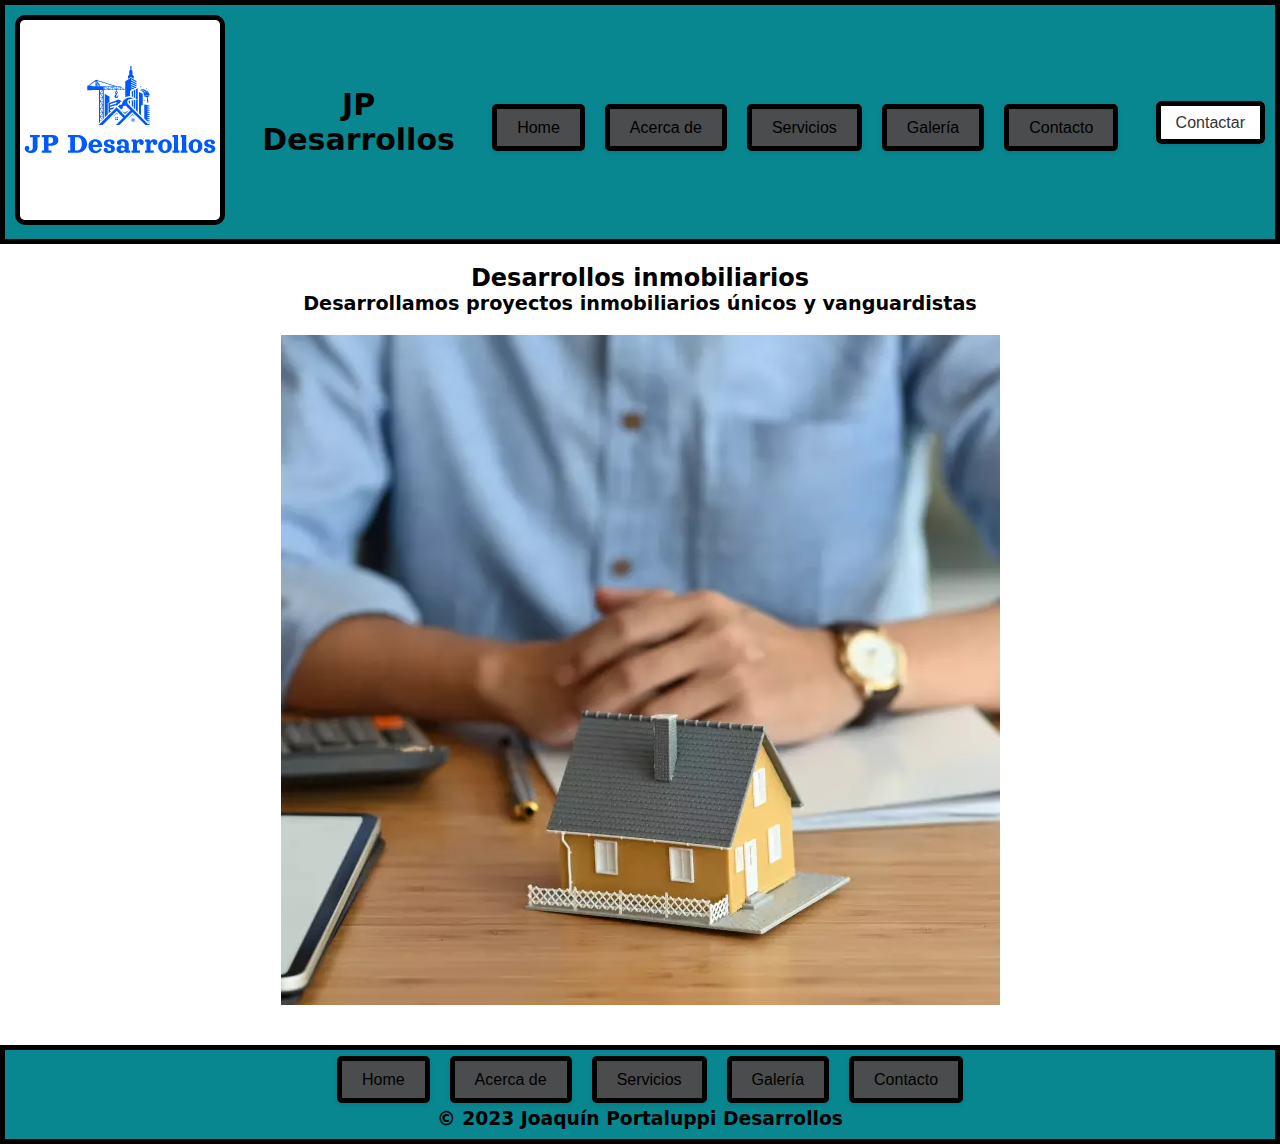
<file: index.html>
<!DOCTYPE html>
<html lang="es">
<head>
    <meta charset="UTF-8">
    <meta name="viewport" content="width=device-width, initial-scale=1.0">
    <title>Home</title>
    <link rel="stylesheet" href="css/style.css">
</head>
<body>
    <header>
        <div class="logoCont">
                <img class="logoJp" src="img/logo.png" alt="Logo JPdesarrollos">
        </div>
        
        <div class="logoText">
            <h2>JP</h2>
            <h2>Desarrollos</h2>
        </div>

        <nav>
            <ul>
                <li><a href="index.html">Home</a></li>
                <li><a href="html/acercade.html">Acerca de</a></li>
                <li><a href="html/servicios.html">Servicios</a></li>
                <li><a href="html/galeria.html">Galería</a></li>
                <li><a href="html/contacto.html">Contacto</a></li>
            </ul>
        </nav>

        <div class="contact-button">
            <a href="mailto:info@tuempresa.com">Contactar</a>
        </div>
    
    </header>

    <main class="homeContent">
        <div class="textHome">
            <h2>Desarrollos inmobiliarios</h2>
            <p class="subtitulo">Desarrollamos proyectos inmobiliarios únicos y vanguardistas</p>
        </div>
        
       <div class="imgCasa1">
            <img src="img/imagen de casa 1.jpg" alt="Imagen de casa 1">
       </div>
        
    </main>
    

    <footer>
        <nav>
            <ul>
                <li>
                    <li><a href="index.html">Home</a></li>
                    <li><a href="html/acercade.html">Acerca de</a></li>
                    <li><a href="html/servicios.html">Servicios</a></li>
                    <li><a href="html/galeria.html">Galería</a></li>
                    <li><a href="html/contacto.html">Contacto</a></li>
                </li>
            </ul>
        </nav>
        
        <br>
        <h3>
            © 2023 Joaquín Portaluppi Desarrollos
        </h3>
    </footer>

</body>
</html>
</file>
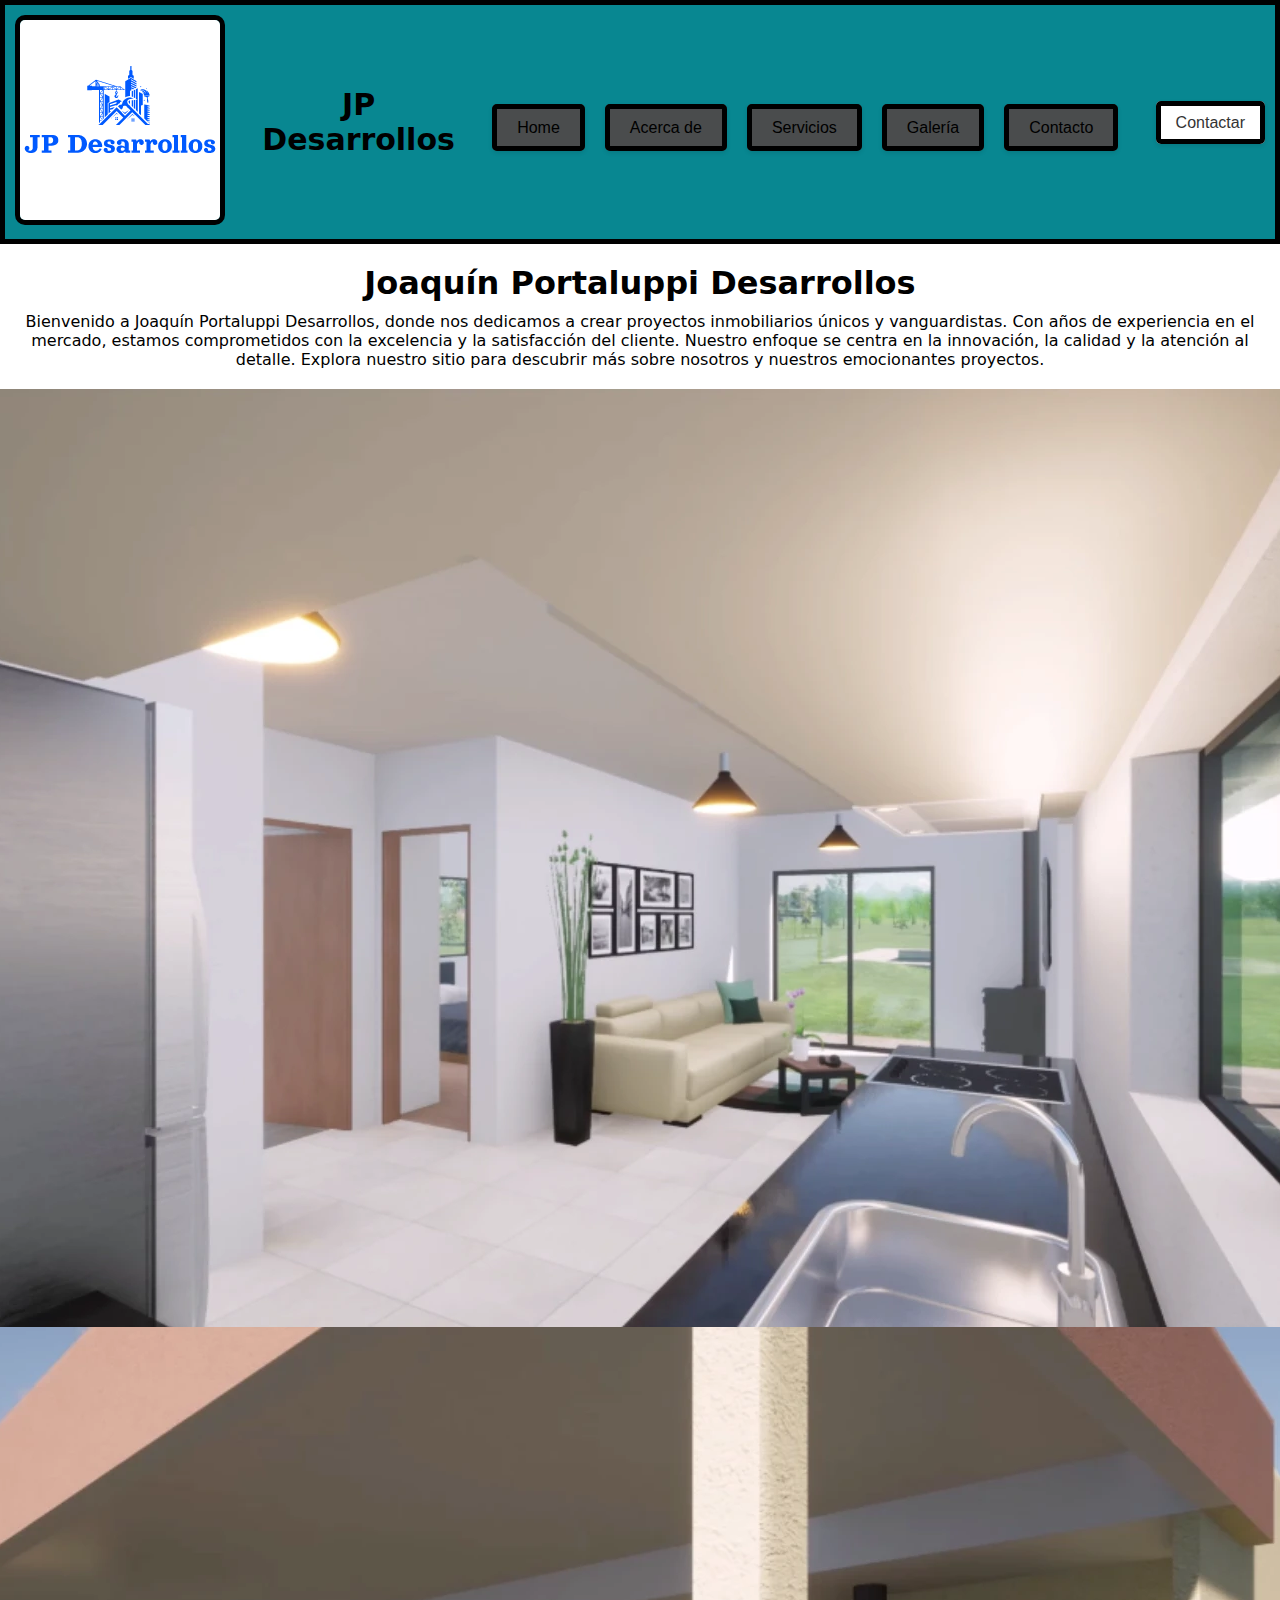
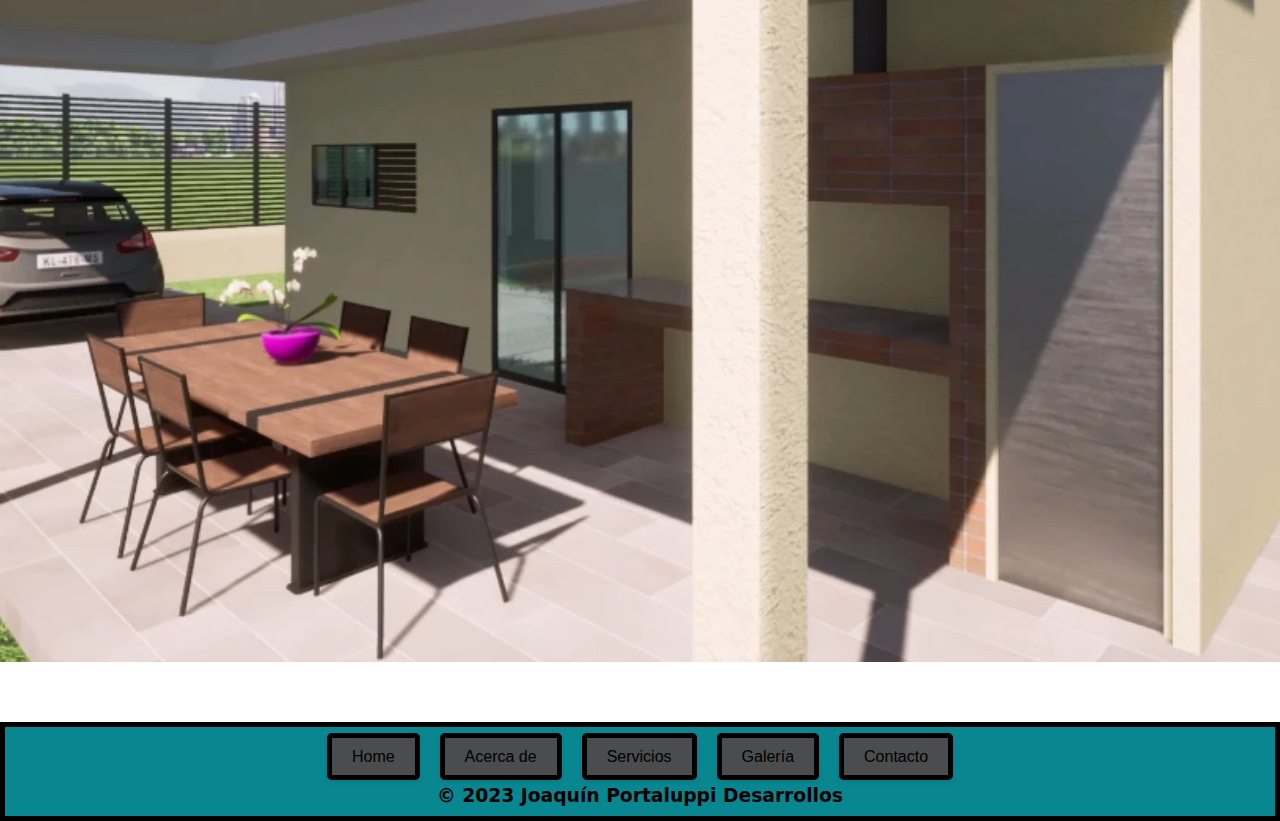
<file: html/acercade.html>
<!DOCTYPE html>
<html lang="es">
<head>
    <meta charset="UTF-8">
    <meta name="viewport" content="width=device-width, initial-scale=1.0">
    <title>Acerca de</title>
    <link rel="stylesheet" href="../css/style.css">
</head>
<body>
    <header>
        <div class="logoCont">
            <img class="logoJp" src="../img/logo.png" alt="Logo JPdesarrollos">
        </div>
        
        <div class="logoText">
            <h2>JP</h2>
            <h2>Desarrollos</h2>
        </div>

        <nav>
            <ul>
                <li><a href="../index.html">Home</a></li>
                <li><a href="acercade.html">Acerca de</a></li>
                <li><a href="servicios.html">Servicios</a></li>
                <li><a href="galeria.html">Galería</a></li>
                <li><a href="contacto.html">Contacto</a></li>
            </ul>
        </nav>

        <div class="contact-button">
            <a href="mailto:info@tuempresa.com">Contactar</a>
        </div>
    
    </header>

    <main class="mainAbout">
        <h1 class="aboutTitle">Joaquín Portaluppi Desarrollos</h1>
        <p class="aboutDescription">
            Bienvenido a Joaquín Portaluppi Desarrollos, donde nos dedicamos a crear proyectos inmobiliarios únicos y vanguardistas. 
            Con años de experiencia en el mercado, estamos comprometidos con la excelencia y la satisfacción del cliente. 
            Nuestro enfoque se centra en la innovación, la calidad y la atención al detalle. 
            Explora nuestro sitio para descubrir más sobre nosotros y nuestros emocionantes proyectos.
        </p>

        <div class="imgContainer">
            <img class="imgCasa2" src="../img/imagen de casa 2.jpg" alt="Imagen de casa 2">
            <img class="imgCasa3" src="../img/imagen de casa 3.jpg" alt="Imagen de casa 3">
        </div>
    </main>
    

    <footer>
        <nav>
            <ul>
                <li><a href="../index.html">Home</a></li>
                <li><a href="acercade.html">Acerca de</a></li>
                <li><a href="servicios.html">Servicios</a></li>
                <li><a href="galeria.html">Galería</a></li>
                <li><a href="contacto.html">Contacto</a></li>
            </ul>
        </nav>
        
        <br>
        <h3>
            © 2023 Joaquín Portaluppi Desarrollos
        </h3>
    </footer>

</body>
</html>
</file>
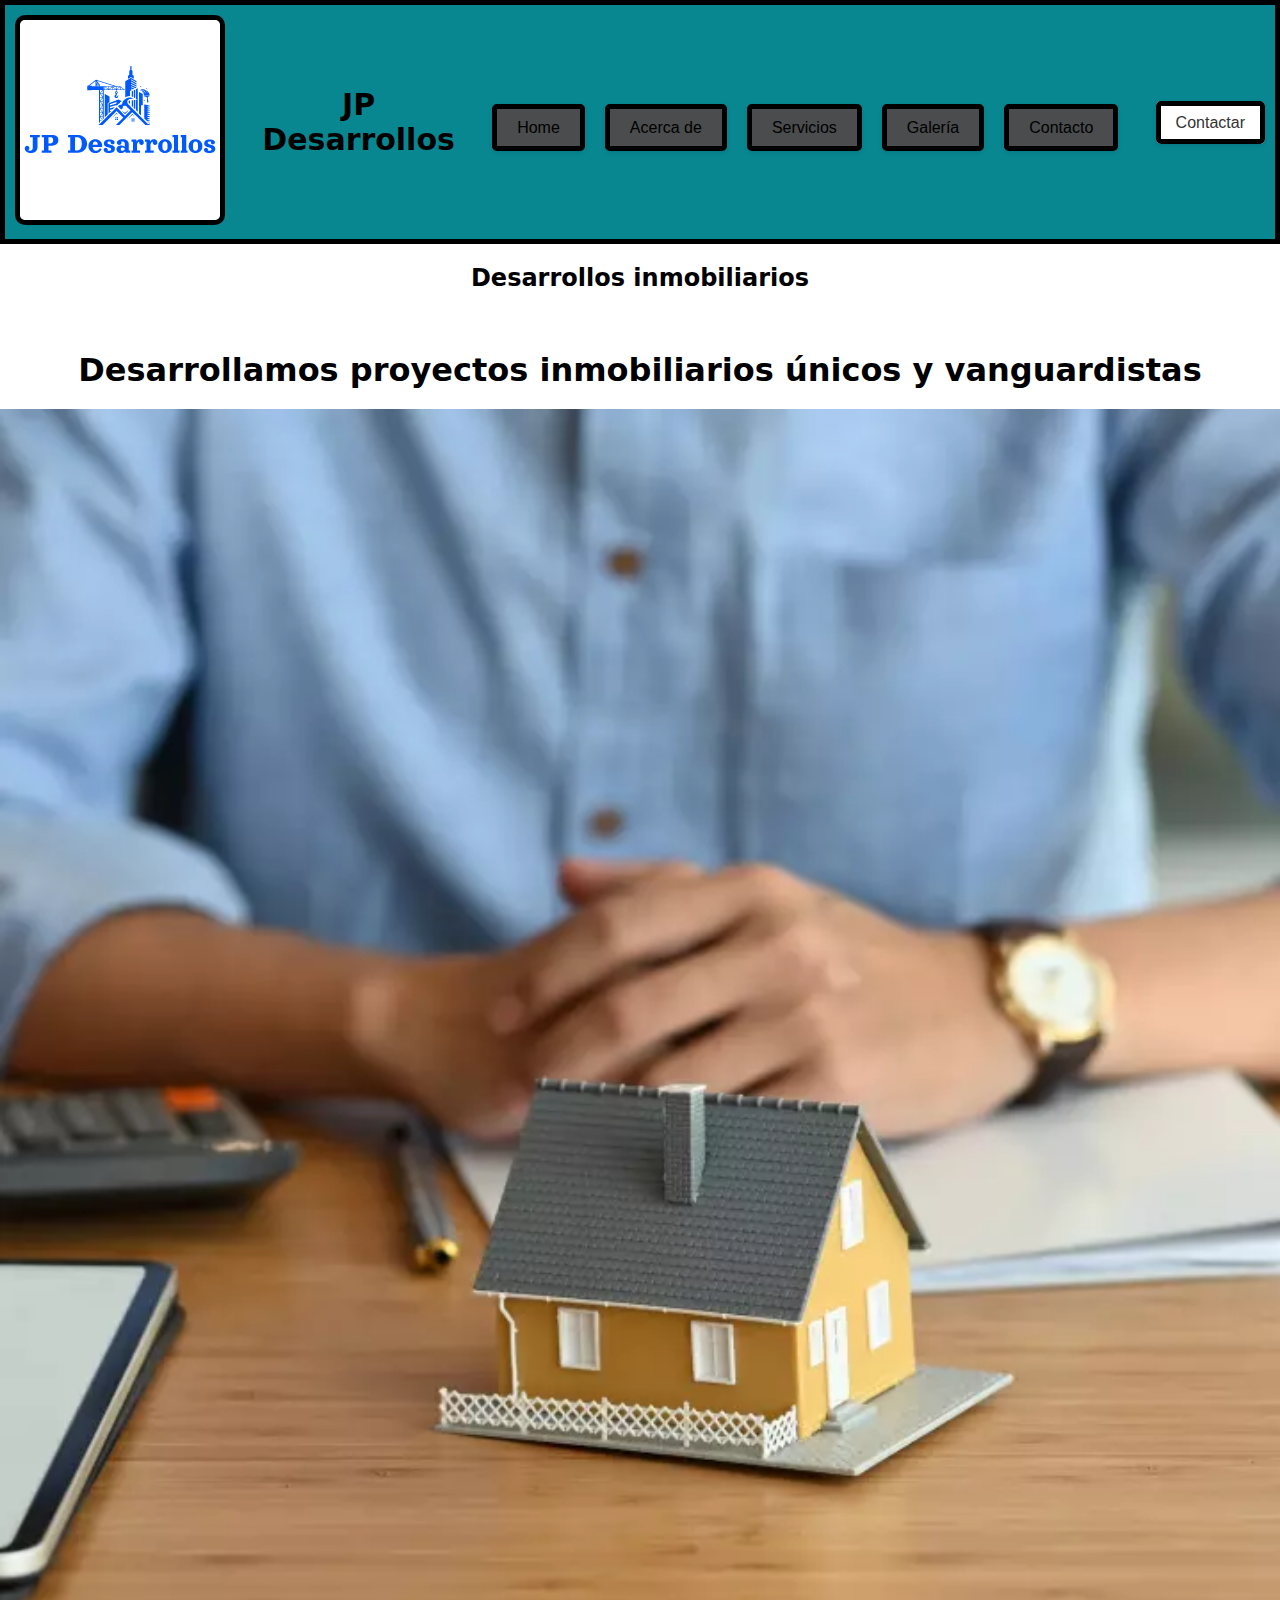
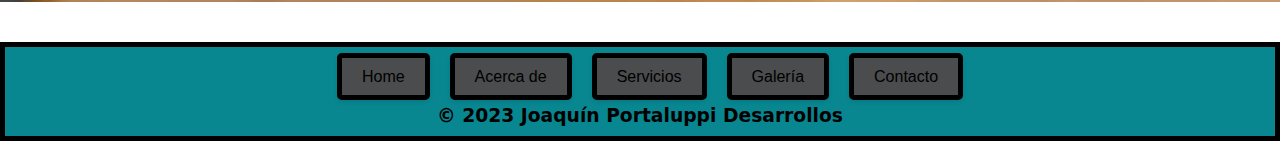
<file: html/contacto.html>
<!DOCTYPE html>
<html lang="es">
<head>
    <meta charset="UTF-8">
    <meta name="viewport" content="width=device-width, initial-scale=1.0">
    <title>Contacto</title>
    <link rel="stylesheet" href="../css/style.css">
</head>
<body>
    <header>
        <div class="logoCont">
            <img class="logoJp" src="../img/logo.png" alt="Logo JPdesarrollos">
        </div>
        
        <div class="logoText">
            <h2>JP</h2>
            <h2>Desarrollos</h2>
        </div>

        <nav>
            <ul>
                <li><a href="../index.html">Home</a></li>
                <li><a href="acercade.html">Acerca de</a></li>
                <li><a href="servicios.html">Servicios</a></li>
                <li><a href="galeria.html">Galería</a></li>
                <li><a href="contacto.html">Contacto</a></li>
            </ul>
        </nav>

        <div class="contact-button">
            <a href="mailto:info@tuempresa.com">Contactar</a>
        </div>
    
    </header>

    <main>
        <h2 class="textHome">Desarrollos inmobiliarios</h2>
        <br>
        <h1 class="textHome">Desarrollamos proyectos inmobiliarios únicos y vanguardistas</h1>
        <img class="imgCasa1" src="../img/imagen de casa 1.jpg" alt="Imagen de casa 1">
    </main>
    

    <footer>
        <nav>
            <ul>
                <li>
                    <li><a href="../index.html">Home</a></li>
                    <li><a href="acercade.html">Acerca de</a></li>
                    <li><a href="servicios.html">Servicios</a></li>
                    <li><a href="galeria.html">Galería</a></li>
                    <li><a href="contacto.html">Contacto</a></li>
                </li>
            </ul>
        </nav>
        
        <br>
        <h3>
            © 2023 Joaquín Portaluppi Desarrollos
        </h3>
    </footer>

</body>
</html>
</file>
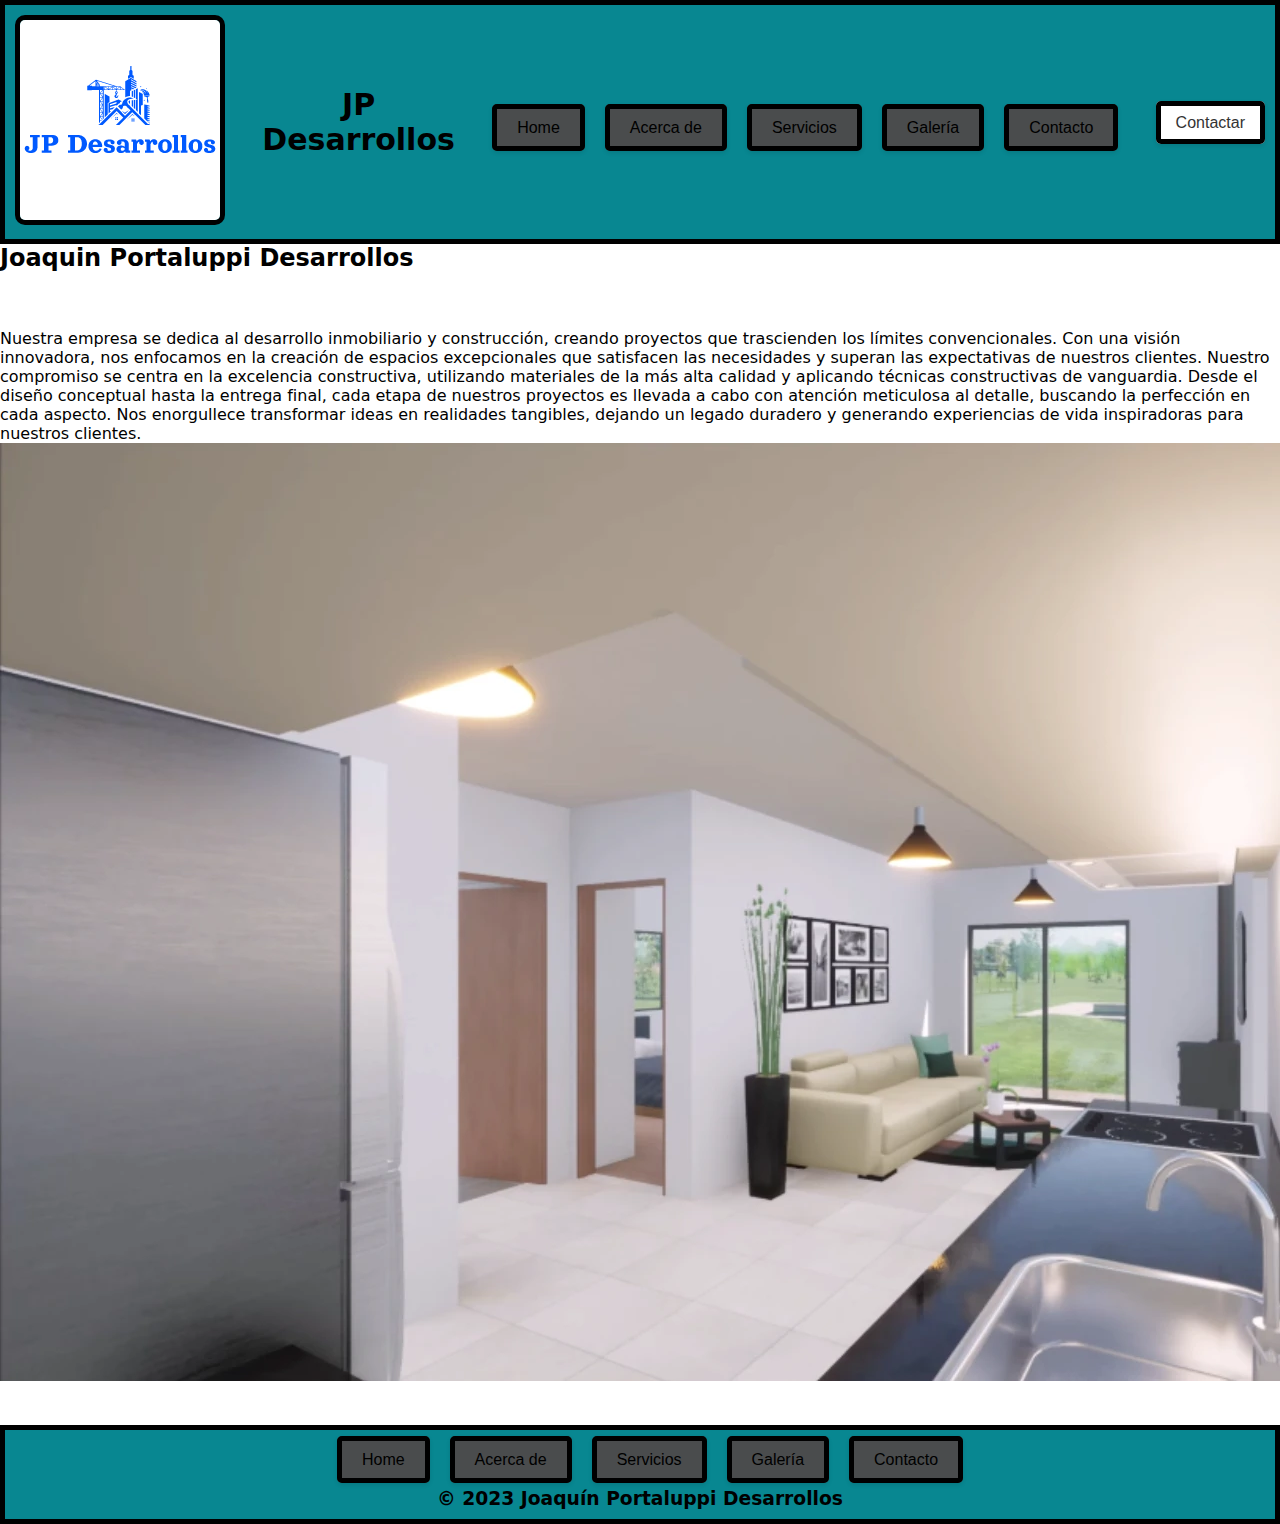
<file: html/galeria.html>
<!DOCTYPE html>
<html lang="es">
<head>
    <meta charset="UTF-8">
    <meta name="viewport" content="width=device-width, initial-scale=1.0">
    <title>Galeria</title>
    <link rel="stylesheet" href="../css/style.css">
</head>
<body>
    <header>
        <div class="logoCont">
            <img class="logoJp" src="../img/logo.png" alt="Logo JPdesarrollos">
        </div>
        
        <div class="logoText">
            <h2>JP</h2>
            <h2>Desarrollos</h2>
        </div>

        <nav>
            <ul>
                <li><a href="../index.html">Home</a></li>
                <li><a href="acercade.html">Acerca de</a></li>
                <li><a href="servicios.html">Servicios</a></li>
                <li><a href="galeria.html">Galería</a></li>
                <li><a href="contacto.html">Contacto</a></li>
            </ul>
        </nav>

        <div class="contact-button">
            <a href="mailto:info@tuempresa.com">Contactar</a>
        </div>
    
    </header>

    <main>
        <h2 class="textAcer">Joaquin Portaluppi Desarrollos</h2>
        <br><br><br>
        <p class="textAcer">Nuestra empresa se dedica al desarrollo inmobiliario y construcción, creando proyectos que trascienden los límites convencionales. Con una visión innovadora, nos enfocamos en la creación de espacios excepcionales que satisfacen las necesidades y superan las expectativas de nuestros clientes. Nuestro compromiso se centra en la excelencia constructiva, utilizando materiales de la más alta calidad y aplicando técnicas constructivas de vanguardia. Desde el diseño conceptual hasta la entrega final, cada etapa de nuestros proyectos es llevada a cabo con atención meticulosa al detalle, buscando la perfección en cada aspecto. Nos enorgullece transformar ideas en realidades tangibles, dejando un legado duradero y generando experiencias de vida inspiradoras para nuestros clientes.</p>
        <img class="imgCasa2" src="../img/imagen de casa 2.jpg" alt="Imagen de casa 2">
    </main>
    

    <footer>
        <nav>
            <ul>
                <li>
                    <li><a href="../index.html">Home</a></li>
                    <li><a href="acercade.html">Acerca de</a></li>
                    <li><a href="servicios.html">Servicios</a></li>
                    <li><a href="galeria.html">Galería</a></li>
                    <li><a href="contacto.html">Contacto</a></li>
                </li>
            </ul>
        </nav>
        
        <br>
        <h3>
            © 2023 Joaquín Portaluppi Desarrollos
        </h3>
    </footer>

</body>
</html>
</file>
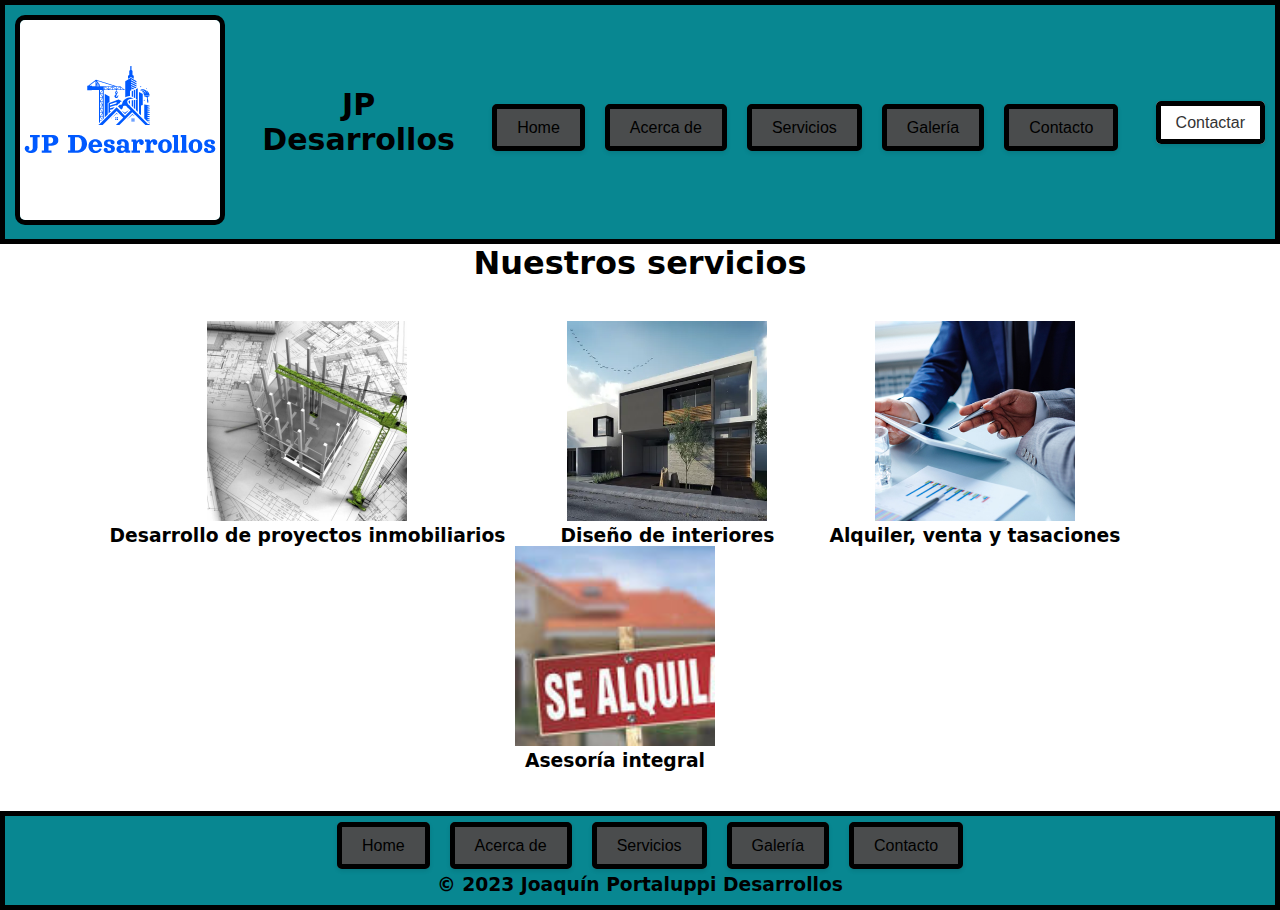
<file: html/servicios.html>
<!DOCTYPE html>
<html lang="es">
<head>
    <meta charset="UTF-8">
    <meta name="viewport" content="width=device-width, initial-scale=1.0">
    <title>Servicios</title>
    <link rel="stylesheet" href="../css/style.css">
</head>
<body>
    <header>
        <div class="logoCont">
            <img class="logoJp" src="../img/logo.png" alt="Logo JPdesarrollos">
        </div>
        
        <div class="logoText">
            <h2>JP</h2>
            <h2>Desarrollos</h2>
        </div>

        <nav>
            <ul>
                <li><a href="../index.html">Home</a></li>
                <li><a href="acercade.html">Acerca de</a></li>
                <li><a href="servicios.html">Servicios</a></li>
                <li><a href="galeria.html">Galería</a></li>
                <li><a href="contacto.html">Contacto</a></li>
            </ul>
        </nav>

        <div class="contact-button">
            <a href="mailto:info@tuempresa.com">Contactar</a>
        </div>
    
    </header>

    <main class="mainServ">
        <h2 class="textServ">Nuestros servicios</h2>
        <br>
        <div class="imgServge">
            <div class="imgServ">
                <img class="imgCasa4" src="../img/imagen de casa 4.jpg" alt="Imagen de casa 4">
                <h3 class="textServ4">Desarrollo de proyectos inmobiliarios</h3>
                <!-- <p>Lorem, ipsum dolor sit amet consectetur adipisicing elit. Saepe, corporis..</p> -->
            </div>
        
            <div class="imgServ">
                <img class="imgCasa5" src="../img/imagen de casa 5.jpg" alt="Imagen de casa 5">
                <h3 class="textServ5">Diseño de interiores</h3>
                <!-- <p>Lorem, ipsum dolor sit amet consectetur adipisicing elit. Saepe, corporis..</p> -->
            </div>
        
            <div class="imgServ">
                <img class="imgCasa6" src="../img/imagen de casa 6.jpg" alt="Imagen de casa 6">
                <h3 class="textServ4">Alquiler, venta y tasaciones</h3>
                <!-- <p>Lorem, ipsum dolor sit amet consectetur adipisicing elit. Saepe, corporis..</p> -->
            </div>
        
            <div class="imgServ">
                <img class="imgCasa7" src="../img/imagen de casa 7.jpg" alt="Imagen de casa 7">
                <h3 class="textServ4">Asesoría integral</h3>
                <!-- <p>Lorem, ipsum dolor sit amet consectetur adipisicing elit. Saepe, corporis..</p> -->
            </div>
        </div>
   
        
        
        
    </main>
    

    <footer>
        <nav>
            <ul>
                <li>
                    <li><a href="../index.html">Home</a></li>
                    <li><a href="acercade.html">Acerca de</a></li>
                    <li><a href="servicios.html">Servicios</a></li>
                    <li><a href="galeria.html">Galería</a></li>
                    <li><a href="contacto.html">Contacto</a></li>
                </li>
            </ul>
        </nav>
        
        <br>
        <h3>
            © 2023 Joaquín Portaluppi Desarrollos
        </h3>
    </footer>

</body>
</html>
</file>
<file: css/style.css>
/* Estilos generales para todas las pantallas */
* {
  margin: 0;
  padding: 0;
  box-sizing: border-box;
  font-family: system-ui, -apple-system, BlinkMacSystemFont, 'Segoe UI', Roboto, Oxygen, Ubuntu, Cantarell, 'Open Sans', 'Helvetica Neue', sans-serif;
}

/* HEADER */
header {
  background-color: rgb(8, 135, 145);
  color: black;
  padding: 10px;
  display: flex;
  flex-wrap: wrap;
  justify-content: space-between;
  align-items: center;
  border: 5px solid black;
}

.logoJp {
  max-width: 100%;
  border: 5px solid black;  
  border-radius: 10px;      
}

.logoText {
  margin-left: 10px;
  font-size: 20px;
  color: black;
  text-align: center;
}

nav ul {
  list-style: none;
  display: flex;
  justify-content: center;
  margin-top: 10px;
}

nav li {
  margin: 0 10px;
}

a {
  color: black;
  text-decoration: none;
  padding: 10px 20px;
  border: 5px solid rgb(0, 0, 0);
  border-radius: 5px;
  background-color: rgb(74, 76, 77);
  box-shadow: 0 2px 4px rgba(0, 0, 0, 0.1);
  font-family: 'Segoe UI', Roboto, Oxygen, Ubuntu, Cantarell, 'Open Sans', 'Helvetica Neue', sans-serif;
  font-size: 16px;
  transition: background-color 0.3s ease, color 0.3s ease;
}

a:hover {
  background-color: #fff;
  color: rgb(8, 135, 145);
}

.contact-button a {
  background-color: #fff;
  color: #333;
  padding: 8px 15px;
  text-decoration: none;
  border-radius: 5px;
}

/* HOME */
.homeContent {
  display: flex;
  flex-direction: column;
  align-items: center;
}

.textHome {
  padding: 20px;
  max-width: 100%;
  text-align: center;
}

.subtitulo {
  font-size: 1.2em;
  font-weight: bold;
  color: black;
}

.imgCasa1 {
  width: 100%;
  height: auto;
  display: flex;
  justify-content: center;
  align-items: center;
}

.imgCasa1 img {
  max-width: 100%;
  height: auto;
}

/* FOOTER */
footer {
  background-color: rgb(8, 135, 145);
  color: black;
  padding: 10px;
  border: 5px solid black;
  margin-top: 40px;
}

footer nav {
  text-align: center;
}

footer nav ul {
  list-style: none;
  display: flex;
  flex-wrap: wrap;
  justify-content: center;
  margin-top: 10px;
}

footer nav li {
  margin: 0 10px;
}

footer a {
  color: black;
  text-decoration: none;
}

footer h3 {
  text-align: center;
}

/* ACERCA DE */
.mainAbout {
  text-align: center;
  padding: 20px;
}

.aboutTitle {
  font-size: 2em;
}

.aboutDescription {
  margin-top: 10px;
}

.imgContainer {
  display: flex;
  flex-direction: column;
  align-items: center;
  margin-top: 20px;
}

.aboutImage {
  width: 100%;
  max-width: 100%;
  height: auto;
  margin-bottom: 10px;
  border: 5px solid rgb(0, 0, 0);
  border-radius: 10px;
  overflow: hidden;
}


/* SERVICIOS */
.mainServ {
  text-align: center;
  margin-bottom: 40px;
}

.textServ {
  font-size: 2em;
  margin-bottom: 20px;
}

.imgServ {
  display: inline-block;
  vertical-align: top;
  margin-right: 50px;
  position: relative;
}

.imgServ img {
  width: 200px;
  height: 200px;
  object-fit: cover;
}

/* FIN SERVICIOS */


/* CONTACTO */
.mainContact {
  text-align: center;
  padding: 40px;
}

.mainContact h1 {
  font-size: 2.5em;
  margin-bottom: 20px;
}

.mainContact p {
  font-size: 1.2em;
  margin-bottom: 40px;
}

/* FORMULARIO */
form {
  max-width: 600px;
  margin: 0 auto;
}

label {
  display: block;
  font-size: 1.1em;
  margin-bottom: 5px;
}

input,
textarea {
  width: 100%;
  padding: 10px;
  margin-bottom: 20px;
  border: 1px solid #ccc;
  border-radius: 5px;
}

textarea {
  resize: vertical;
}

input[type="submit"] {
  background-color: rgb(8, 135, 145);
  color: #fff;
  padding: 12px 20px;
  border: none;
  border-radius: 5px;
  cursor: pointer;
  font-size: 1.2em;
  transition: background-color 0.3s ease;
}

input[type="submit"]:hover {
  background-color: #fff;
  color: rgb(8, 135, 145);
}

/* CONTACT INFO */
.contact-info {
  margin-top: 40px;
}

.contact-info h2 {
  font-size: 2em;
  margin-bottom: 20px;
}

.contact-info p {
  font-size: 1.1em;
  margin-bottom: 10px;
}

/* MAP */
.map {
  margin-top: 40px;
}

/* FIN CONTACTO */









@media (max-width: 767px) {
}


@media (min-width: 768px) {
}
</file>
